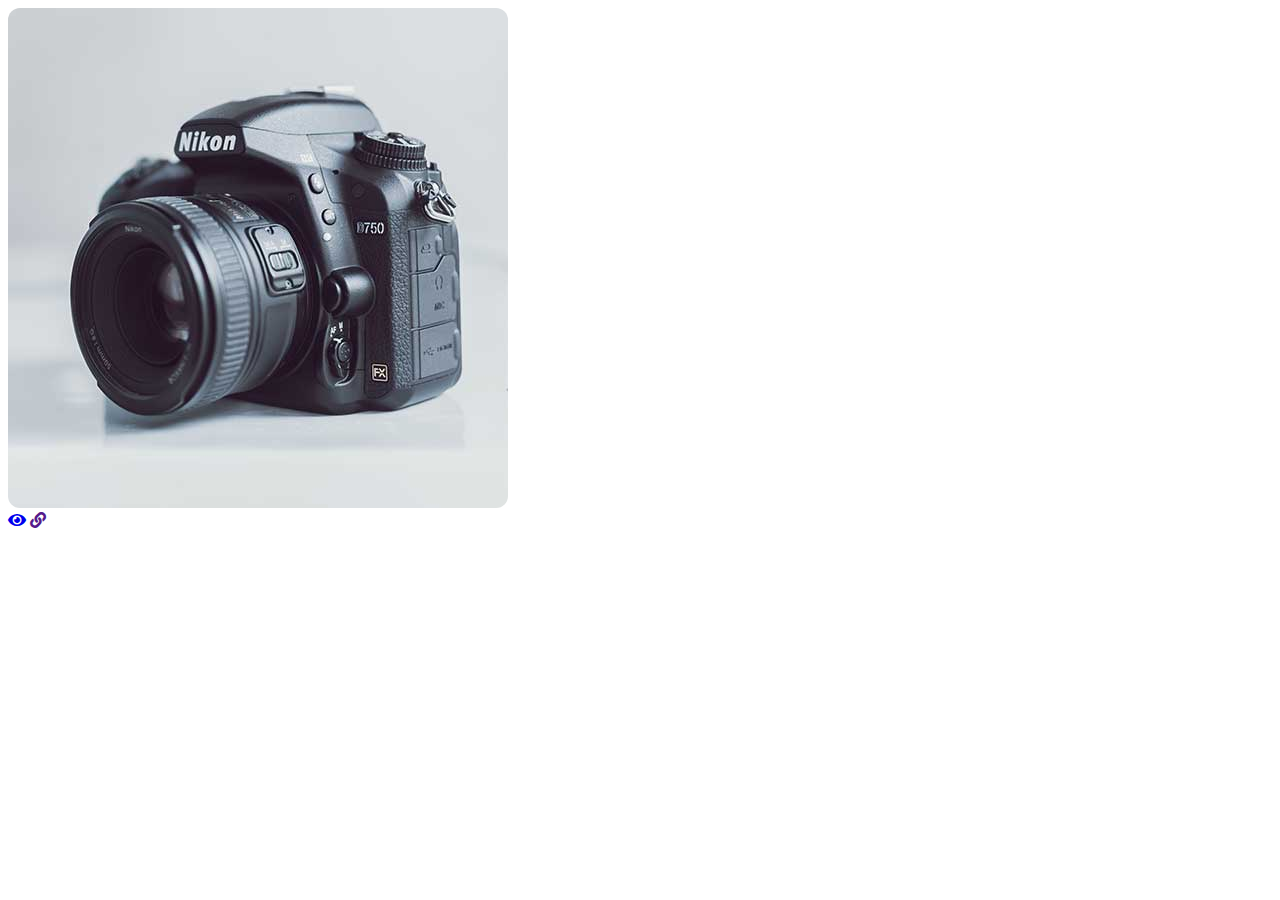
<file: portfolio/testing.html>
<!DOCTYPE html>
<html lang="en">

<head>
    <meta charset="UTF-8">
    <meta http-equiv="X-UA-Compatible" content="IE=edge">
    <meta name="viewport" content="width=device-width, initial-scale=1.0">
    <!-- Bootstrap 5 CSS -->
    <link href="https://cdn.jsdelivr.net/npm/bootstrap@5.0.2/dist/css/bootstrap.min.css" rel="stylesheet"
        integrity="sha384-EVSTQN3/azprG1Anm3QDgpJLIm9Nao0Yz1ztcQTwFspd3yD65VohhpuuCOmLASjC" crossorigin="anonymous">

    <!-- Bootstrap 5 Icons -->
    <link rel="stylesheet" href="https://cdn.jsdelivr.net/npm/bootstrap-icons@1.9.1/font/bootstrap-icons.css">
    <link href="https://cdnjs.cloudflare.com/ajax/libs/font-awesome/5.10.0/css/all.min.css" rel="stylesheet">

    <link rel="stylesheet" href="StylesM.css">
    <link rel="stylesheet" href="testing.css">

    <title>Document</title>
</head>

<body>

    <!-- section 1 -->
    <section class="py-3">
        <div class="container">

            <div class="row justify-content-center ">
               
                <div class="col-lg-4 col-md-6 ">
                    <div class="card  text-white border-0 rounded-5 ">
                        <img src="img/project-4.jpg" class="card-img rounded-5" alt="...">
                        <div class="card-img-overlay  align-items-end p-5 ">
                            <a class="btn btn-outline-warning border-2 mx-1" href="img/project-1.jpg"
                                data-lightbox="portfolio"><i class="fa fa-eye"></i></a>
                            <a class="btn  btn-outline-warning border-2 mx-1" href=""><i class="fa fa-link"></i></a>
                        </div>
                    </div>
                </div>

            </div>

        </div>
    </section>
</body>
<!-- Bootstrap 5 js  -->
<script src="https://cdn.jsdelivr.net/npm/bootstrap@5.0.2/dist/js/bootstrap.bundle.min.js"
    integrity="sha384-MrcW6ZMFYlzcLA8Nl+NtUVF0sA7MsXsP1UyJoMp4YLEuNSfAP+JcXn/tWtIaxVXM"
    crossorigin="anonymous"></script>

</html>
</file>
<file: portfolio/StylesM.css>
/* ==================================================================================================== */
/* =========================================  My BG Colors  =========================================== */
/* ==================================================================================================== */
/* madhawa */

/* Slate */
.bg-slate-50 {
    background-color: #f8fafc !important;
}

.bg-slate-100 {
    background-color: #f1f5f9 !important;
}

.bg-slate-200 {
    background-color: #e2e8f0 !important;
}

.bg-slate-300 {
    background-color: #cbd5e1 !important;
}

.bg-slate-400 {
    background-color: #94a3b8 !important;
}

.bg-slate-500 {
    color: #fff;
    background-color: #64748b !important;
}

.bg-slate-600 {
    color: #fff;
    background-color: #475569 !important;
}

.bg-slate-700 {
    color: #fff;
    background-color: #334155 !important;
}

.bg-slate-800 {
    color: #fff;
    background-color: #1e293b !important;
}

.bg-slate-900 {
    color: #fff;
    background-color: #0f172a !important;
}


/* Gray */
.bg-gray-50 {
    background-color: #f9fafb !important;
}

.bg-gray-100 {
    background-color: #f3f4f6 !important;
}

.bg-gray-200 {
    background-color: #e5e7eb !important;
}

.bg-gray-300 {
    background-color: #d1d5db !important;
}

.bg-gray-400 {
    background-color: #9ca3af !important;
}

.bg-gray-500 {
    color: #fff;
    background-color: #6b7280 !important;
}

.bg-gray-600 {
    color: #fff;
    background-color: #4b5563 !important;
}

.bg-gray-700 {
    color: #fff;
    background-color: #374151 !important;
}

.bg-gray-800 {
    color: #fff;
    background-color: #1f2937 !important;
}

.bg-gray-900 {
    color: #fff;
    background-color: #111827 !important;
}


/* Zinc */
.bg-zinc-50 {
    background-color: #fafafa !important;
}

.bg-zinc-100 {
    background-color: #f4f4f5 !important;
}

.bg-zinc-200 {
    background-color: #e4e4e7 !important;
}

.bg-zinc-300 {
    background-color: #d4d4d8 !important;
}

.bg-zinc-400 {
    background-color: #a1a1aa !important;
}

.bg-zinc-500 {
    color: #fff;
    background-color: #71717a !important;
}

.bg-zinc-600 {
    color: #fff;
    background-color: #52525b !important;
}

.bg-zinc-700 {
    color: #fff;
    background-color: #3f3f46 !important;
}

.bg-zinc-800 {
    color: #fff;
    background-color: #27272a !important;
}

.bg-zinc-900 {
    color: #fff;
    background-color: #18181b !important;
}


/* Neutral */
.bg-neutral-50 {
    background-color: #fafafa !important;
}

.bg-neutral-100 {
    background-color: #f5f5f5 !important;
}

.bg-neutral-200 {
    background-color: #e5e5e5 !important;
}

.bg-neutral-300 {
    background-color: #d4d4d4 !important;
}

.bg-neutral-400 {
    background-color: #a3a3a3 !important;
}

.bg-neutral-500 {
    color: #fff;
    background-color: #737373 !important;
}

.bg-neutral-600 {
    color: #fff;
    background-color: #525252 !important;
}

.bg-neutral-700 {
    color: #fff;
    background-color: #404040 !important;
}

.bg-neutral-800 {
    color: #fff;
    background-color: #262626 !important;
}

.bg-neutral-900 {
    color: #fff;
    background-color: #171717 !important;
}


/* Stone */
.bg-stone-50 {
    background-color: #fafaf9 !important;
}

.bg-stone-100 {
    background-color: #f5f5f4 !important;
}

.bg-stone-200 {
    background-color: #e7e5e4 !important;
}

.bg-stone-300 {
    background-color: #d6d3d1 !important;
}

.bg-stone-400 {
    background-color: #a8a29e !important;
}

.bg-stone-500 {
    color: #fff;
    background-color: #78716c !important;
}

.bg-stone-600 {
    color: #fff;
    background-color: #57534e !important;
}

.bg-stone-700 {
    color: #fff;
    background-color: #44403c !important;
}

.bg-stone-800 {
    color: #fff;
    background-color: #292524 !important;
}

.bg-stone-900 {
    color: #fff;
    background-color: #1c1917 !important;
}


/* Red */
.bg-red-50 {
    background-color: #fef2f2 !important;
}

.bg-red-100 {
    background-color: #fee2e2 !important;
}

.bg-red-200 {
    background-color: #fecaca !important;
}

.bg-red-300 {
    background-color: #fca5a5 !important;
}

.bg-red-400 {
    background-color: #f87171 !important;
}

.bg-red-500 {
    color: #fff;
    background-color: #ef4444 !important;
}

.bg-red-600 {
    color: #fff;
    background-color: #dc2626 !important;
}

.bg-red-700 {
    color: #fff;
    background-color: #b91c1c !important;
}

.bg-red-800 {
    color: #fff;
    background-color: #991b1b !important;
}

.bg-red-900 {
    color: #fff;
    background-color: #7f1d1d !important;
}


/* Orange */
.bg-orange-50 {
    background-color: #fff7ed !important;
}

.bg-orange-100 {
    background-color: #ffedd5 !important;
}

.bg-orange-200 {
    background-color: #fed7aa !important;
}

.bg-orange-300 {
    background-color: #fdba74 !important;
}

.bg-orange-400 {
    background-color: #fb923c !important;
}

.bg-orange-500 {
    color: #fff;
    background-color: #f97316 !important;
}

.bg-orange-600 {
    color: #fff;
    background-color: #ea580c !important;
}

.bg-orange-700 {
    color: #fff;
    background-color: #c2410c !important;
}

.bg-orange-800 {
    color: #fff;
    background-color: #9a3412 !important;
}

.bg-orange-900 {
    color: #fff;
    background-color: #7c2d12 !important;
}


/* Amber */
.bg-amber-50 {
    background-color: #fffbeb !important;
}

.bg-amber-100 {
    background-color: #fef3c7 !important;
}

.bg-amber-200 {
    background-color: #fde68a !important;
}

.bg-amber-300 {
    background-color: #fcd34d !important;
}

.bg-amber-400 {
    background-color: #fbbf24 !important;
}

.bg-amber-500 {
    color: #fff;
    background-color: #f59e0b !important;
}

.bg-amber-600 {
    color: #fff;
    background-color: #d97706 !important;
}

.bg-amber-700 {
    color: #fff;
    background-color: #b45309 !important;
}

.bg-amber-800 {
    color: #fff;
    background-color: #92400e !important;
}

.bg-amber-900 {
    color: #fff;
    background-color: #78350f !important;
}


/* Yellow */
.bg-yellow-50 {
    background-color: #fefce8 !important;
}

.bg-yellow-100 {
    background-color: #fef9c3 !important;
}

.bg-yellow-200 {
    background-color: #fef08a !important;
}

.bg-yellow-300 {
    background-color: #fde047 !important;
}

.bg-yellow-400 {
    background-color: #facc15 !important;
}

.bg-yellow-500 {
    color: #fff;
    background-color: #eab308 !important;
}

.bg-yellow-600 {
    color: #fff;
    background-color: #ca8a04 !important;
}

.bg-yellow-700 {
    color: #fff;
    background-color: #a16207 !important;
}

.bg-yellow-800 {
    color: #fff;
    background-color: #854d0e !important;
}

.bg-yellow-900 {
    color: #fff;
    background-color: #713f12 !important;
}


/* Lime */
.bg-lime-50 {
    background-color: #f7fee7 !important;
}

.bg-lime-100 {
    background-color: #ecfccb !important;
}

.bg-lime-200 {
    background-color: #d9f99d !important;
}

.bg-lime-300 {
    background-color: #bef264 !important;
}

.bg-lime-400 {
    background-color: #a3e635 !important;
}

.bg-lime-500 {
    color: #fff;
    background-color: #84cc16 !important;
}

.bg-lime-600 {
    color: #fff;
    background-color: #65a30d !important;
}

.bg-lime-700 {
    color: #fff;
    background-color: #4d7c0f !important;
}

.bg-lime-800 {
    color: #fff;
    background-color: #3f6212 !important;
}

.bg-lime-900 {
    color: #fff;
    background-color: #365314 !important;
}


/* Green */
.bg-green-50 {
    background-color: #f0fdf4 !important;
}

.bg-green-100 {
    background-color: #dcfce7 !important;
}

.bg-green-200 {
    background-color: #bbf7d0 !important;
}

.bg-green-300 {
    background-color: #86efac !important;
}

.bg-green-400 {
    background-color: #4ade80 !important;
}

.bg-green-500 {
    color: #fff;
    background-color: #22c55e !important;
}

.bg-green-600 {
    color: #fff;
    background-color: #16a34a !important;
}

.bg-green-700 {
    color: #fff;
    background-color: #15803d !important;
}

.bg-green-800 {
    color: #fff;
    background-color: #166534 !important;
}

.bg-green-900 {
    color: #fff;
    background-color: #14532d !important;
}


/* Emerald */
.bg-emerald-50 {
    background-color: #ecfdf5 !important;
}

.bg-emerald-100 {
    background-color: #d1fae5 !important;
}

.bg-emerald-200 {
    background-color: #a7f3d0 !important;
}

.bg-emerald-300 {
    background-color: #6ee7b7 !important;
}

.bg-emerald-400 {
    background-color: #34d399 !important;
}

.bg-emerald-500 {
    color: #fff;
    background-color: #10b981 !important;
}

.bg-emerald-600 {
    color: #fff;
    background-color: #059669 !important;
}

.bg-emerald-700 {
    color: #fff;
    background-color: #047857 !important;
}

.bg-emerald-800 {
    color: #fff;
    background-color: #065f46 !important;
}

.bg-emerald-900 {
    color: #fff;
    background-color: #064e3b !important;
}


/* Teal */
.bg-teal-50 {
    background-color: #f0fdfa !important;
}

.bg-teal-100 {
    background-color: #ccfbf1 !important;
}

.bg-teal-200 {
    background-color: #99f6e4 !important;
}

.bg-teal-300 {
    background-color: #5eead4 !important;
}

.bg-teal-400 {
    background-color: #2dd4bf !important;
}

.bg-teal-500 {
    color: #fff;
    background-color: #14b8a6 !important;
}

.bg-teal-600 {
    color: #fff;
    background-color: #0d9488 !important;
}

.bg-teal-700 {
    color: #fff;
    background-color: #0f766e !important;
}

.bg-teal-800 {
    color: #fff;
    background-color: #115e59 !important;
}

.bg-teal-900 {
    color: #fff;
    background-color: #134e4a !important;
}


/* Cyan */
.bg-cyan-50 {
    background-color: #ecfeff !important;
}

.bg-cyan-100 {
    background-color: #cffafe !important;
}

.bg-cyan-200 {
    background-color: #a5f3fc !important;
}

.bg-cyan-300 {
    background-color: #67e8f9 !important;
}

.bg-cyan-400 {
    background-color: #22d3ee !important;
}

.bg-cyan-500 {
    color: #fff;
    background-color: #06b6d4 !important;
}

.bg-cyan-600 {
    color: #fff;
    background-color: #0891b2 !important;
}

.bg-cyan-700 {
    color: #fff;
    background-color: #0e7490 !important;
}

.bg-cyan-800 {
    color: #fff;
    background-color: #155e75 !important;
}

.bg-cyan-900 {
    color: #fff;
    background-color: #164e63 !important;
}


/* Sky */
.bg-sky-50 {
    background-color: #f0f9ff !important;
}

.bg-sky-100 {
    background-color: #e0f2fe !important;
}

.bg-sky-200 {
    background-color: #bae6fd !important;
}

.bg-sky-300 {
    background-color: #7dd3fc !important;
}

.bg-sky-400 {
    background-color: #38bdf8 !important;
}

.bg-sky-500 {
    color: #fff;
    background-color: #0ea5e9 !important;
}

.bg-sky-600 {
    color: #fff;
    background-color: #0284c7 !important;
}

.bg-sky-700 {
    color: #fff;
    background-color: #0369a1 !important;
}

.bg-sky-800 {
    color: #fff;
    background-color: #075985 !important;
}

.bg-sky-900 {
    color: #fff;
    background-color: #0c4a6e !important;
}


/* Blue */
.bg-blue-50 {
    background-color: #eff6ff !important;
}

.bg-blue-100 {
    background-color: #dbeafe !important;
}

.bg-blue-200 {
    background-color: #bfdbfe !important;
}

.bg-blue-300 {
    background-color: #93c5fd !important;
}

.bg-blue-400 {
    background-color: #60a5fa !important;
}

.bg-blue-500 {
    color: #fff;
    background-color: #3b82f6 !important;
}

.bg-blue-600 {
    color: #fff;
    background-color: #2563eb !important;
}

.bg-blue-700 {
    color: #fff;
    background-color: #1d4ed8 !important;
}

.bg-blue-800 {
    color: #fff;
    background-color: #1e40af !important;
}

.bg-blue-900 {
    color: #fff;
    background-color: #1e3a8a !important;
}


/* Indigo */
.bg-indigo-50 {
    background-color: #eef2ff !important;
}

.bg-indigo-100 {
    background-color: #e0e7ff !important;
}

.bg-indigo-200 {
    background-color: #c7d2fe !important;
}

.bg-indigo-300 {
    background-color: #a5b4fc !important;
}

.bg-indigo-400 {
    background-color: #818cf8 !important;
}

.bg-indigo-500 {
    color: #fff;
    background-color: #6366f1 !important;
}

.bg-indigo-600 {
    color: #fff;
    background-color: #4f46e5 !important;
}

.bg-indigo-700 {
    color: #fff;
    background-color: #4338ca !important;
}

.bg-indigo-800 {
    color: #fff;
    background-color: #3730a3 !important;
}

.bg-indigo-900 {
    color: #fff;
    background-color: #312e81 !important;
}


/* Violet */
.bg-violet-50 {
    background-color: #f5f3ff !important;
}

.bg-violet-100 {
    background-color: #ede9fe !important;
}

.bg-violet-200 {
    background-color: #ddd6fe !important;
}

.bg-violet-300 {
    background-color: #c4b5fd !important;
}

.bg-violet-400 {
    background-color: #a78bfa !important;
}

.bg-violet-500 {
    color: #fff;
    background-color: #8b5cf6 !important;
}

.bg-violet-600 {
    color: #fff;
    background-color: #7c3aed !important;
}

.bg-violet-700 {
    color: #fff;
    background-color: #6d28d9 !important;
}

.bg-violet-800 {
    color: #fff;
    background-color: #5b21b6 !important;
}

.bg-violet-900 {
    color: #fff;
    background-color: #4c1d95 !important;
}


/* Purple */
.bg-purple-50 {
    background-color: #faf5ff !important;
}

.bg-purple-100 {
    background-color: #f3e8ff !important;
}

.bg-purple-200 {
    background-color: #e9d5ff !important;
}

.bg-purple-300 {
    background-color: #d8b4fe !important;
}

.bg-purple-400 {
    background-color: #c084fc !important;
}

.bg-purple-500 {
    color: #fff;
    background-color: #a855f7 !important;
}

.bg-purple-600 {
    color: #fff;
    background-color: #9333ea !important;
}

.bg-purple-700 {
    color: #fff;
    background-color: #7e22ce !important;
}

.bg-purple-800 {
    color: #fff;
    background-color: #6b21a8 !important;
}

.bg-purple-900 {
    color: #fff;
    background-color: #581c87 !important;
}


/* Fuchsia */
.bg-fuchsia-50 {
    background-color: #fdf4ff !important;
}

.bg-fuchsia-100 {
    background-color: #fae8ff !important;
}

.bg-fuchsia-200 {
    background-color: #f5d0fe !important;
}

.bg-fuchsia-300 {
    background-color: #f0abfc !important;
}

.bg-fuchsia-400 {
    background-color: #e879f9 !important;
}

.bg-fuchsia-500 {
    color: #fff;
    background-color: #d946ef !important;
}

.bg-fuchsia-600 {
    color: #fff;
    background-color: #c026d3 !important;
}

.bg-fuchsia-700 {
    color: #fff;
    background-color: #a21caf !important;
}

.bg-fuchsia-800 {
    color: #fff;
    background-color: #86198f !important;
}

.bg-fuchsia-900 {
    color: #fff;
    background-color: #701a75 !important;
}


/* Pink */
.bg-pink-50 {
    background-color: #fdf2f8 !important;
}

.bg-pink-100 {
    background-color: #fce7f3 !important;
}

.bg-pink-200 {
    background-color: #fbcfe8 !important;
}

.bg-pink-300 {
    background-color: #f9a8d4 !important;
}

.bg-pink-400 {
    background-color: #f472b6 !important;
}

.bg-pink-500 {
    color: #fff;
    background-color: #ec4899 !important;
}

.bg-pink-600 {
    color: #fff;
    background-color: #db2777 !important;
}

.bg-pink-700 {
    color: #fff;
    background-color: #be185d !important;
}

.bg-pink-800 {
    color: #fff;
    background-color: #9d174d !important;
}

.bg-pink-900 {
    color: #fff;
    background-color: #831843 !important;
}


/* Rose */
.bg-rose-50 {
    background-color: #fff1f2 !important;
}

.bg-rose-100 {
    background-color: #ffe4e6 !important;
}

.bg-rose-200 {
    background-color: #fecdd3 !important;
}

.bg-rose-300 {
    background-color: #fda4af !important;
}

.bg-rose-400 {
    background-color: #fb7185 !important;
}

.bg-rose-500 {
    color: #fff;
    background-color: #f43f5e !important;
}

.bg-rose-600 {
    color: #fff;
    background-color: #e11d48 !important;
}

.bg-rose-700 {
    color: #fff;
    background-color: #be123c !important;
}

.bg-rose-800 {
    color: #fff;
    background-color: #9f1239 !important;
}

.bg-rose-900 {
    color: #fff;
    background-color: #881337 !important;
}

/* ==================================================================================================== */
/* =====================================  My Text Colors  =========================================== */
/* ==================================================================================================== */

/* Slate */
.text-slate-50 {
    color: #f8fafc !important;
}

.text-slate-100 {
    color: #f1f5f9 !important;
}

.text-slate-200 {
    color: #e2e8f0 !important;
}

.text-slate-300 {
    color: #cbd5e1 !important;
}

.text-slate-400 {
    color: #94a3b8 !important;
}

.text-slate-500 {

    color: #64748b !important;
}

.text-slate-600 {

    color: #475569 !important;
}

.text-slate-700 {

    color: #334155 !important;
}

.text-slate-800 {

    color: #1e293b !important;
}

.text-slate-900 {

    color: #0f172a !important;
}


/* Gray */
.text-gray-50 {
    color: #f9fafb !important;
}

.text-gray-100 {
    color: #f3f4f6 !important;
}

.text-gray-200 {
    color: #e5e7eb !important;
}

.text-gray-300 {
    color: #d1d5db !important;
}

.text-gray-400 {
    color: #9ca3af !important;
}

.text-gray-500 {

    color: #6b7280 !important;
}

.text-gray-600 {

    color: #4b5563 !important;
}

.text-gray-700 {

    color: #374151 !important;
}

.text-gray-800 {

    color: #1f2937 !important;
}

.text-gray-900 {

    color: #111827 !important;
}

/* Red */
.text-red-50 {
    color: #fef2f2 !important;
}

.text-red-100 {
    color: #fee2e2 !important;
}

.text-red-200 {
    color: #fecaca !important;
}

.text-red-300 {
    color: #fca5a5 !important;
}

.text-red-400 {
    color: #f87171 !important;
}

.text-red-500 {

    color: #ef4444 !important;
}

.text-red-600 {

    color: #dc2626 !important;
}

.text-red-700 {

    color: #b91c1c !important;
}

.text-red-800 {

    color: #991b1b !important;
}

.text-red-900 {

    color: #7f1d1d !important;
}


/* Orange */
.text-orange-50 {
    color: #fff7ed !important;
}

.text-orange-100 {
    color: #ffedd5 !important;
}

.text-orange-200 {
    color: #fed7aa !important;
}

.text-orange-300 {
    color: #fdba74 !important;
}

.text-orange-400 {
    color: #fb923c !important;
}

.text-orange-500 {

    color: #f97316 !important;
}

.text-orange-600 {

    color: #ea580c !important;
}

.text-orange-700 {

    color: #c2410c !important;
}

.text-orange-800 {

    color: #9a3412 !important;
}

.text-orange-900 {

    color: #7c2d12 !important;
}


/* Amber */
.text-amber-50 {
    color: #fffbeb !important;
}

.text-amber-100 {
    color: #fef3c7 !important;
}

.text-amber-200 {
    color: #fde68a !important;
}

.text-amber-300 {
    color: #fcd34d !important;
}

.text-amber-400 {
    color: #fbbf24 !important;
}

.text-amber-500 {

    color: #f59e0b !important;
}

.text-amber-600 {

    color: #d97706 !important;
}

.text-amber-700 {

    color: #b45309 !important;
}

.text-amber-800 {

    color: #92400e !important;
}

.text-amber-900 {

    color: #78350f !important;
}


/* Yellow */
.text-yellow-50 {
    color: #fefce8 !important;
}

.text-yellow-100 {
    color: #fef9c3 !important;
}

.text-yellow-200 {
    color: #fef08a !important;
}

.text-yellow-300 {
    color: #fde047 !important;
}

.text-yellow-400 {
    color: #facc15 !important;
}

.text-yellow-500 {

    color: #eab308 !important;
}

.text-yellow-600 {

    color: #ca8a04 !important;
}

.text-yellow-700 {

    color: #a16207 !important;
}

.text-yellow-800 {

    color: #854d0e !important;
}

.text-yellow-900 {

    color: #713f12 !important;
}


/* Lime */
.text-lime-50 {
    color: #f7fee7 !important;
}

.text-lime-100 {
    color: #ecfccb !important;
}

.text-lime-200 {
    color: #d9f99d !important;
}

.text-lime-300 {
    color: #bef264 !important;
}

.text-lime-400 {
    color: #a3e635 !important;
}

.text-lime-500 {

    color: #84cc16 !important;
}

.text-lime-600 {

    color: #65a30d !important;
}

.text-lime-700 {

    color: #4d7c0f !important;
}

.text-lime-800 {

    color: #3f6212 !important;
}

.text-lime-900 {

    color: #365314 !important;
}


/* Green */
.text-green-50 {
    color: #f0fdf4 !important;
}

.text-green-100 {
    color: #dcfce7 !important;
}

.text-green-200 {
    color: #bbf7d0 !important;
}

.text-green-300 {
    color: #86efac !important;
}

.text-green-400 {
    color: #4ade80 !important;
}

.text-green-500 {

    color: #22c55e !important;
}

.text-green-600 {

    color: #16a34a !important;
}

.text-green-700 {

    color: #15803d !important;
}

.text-green-800 {

    color: #166534 !important;
}

.text-green-900 {

    color: #14532d !important;
}


/* Emerald */
.text-emerald-50 {
    color: #ecfdf5 !important;
}

.text-emerald-100 {
    color: #d1fae5 !important;
}

.text-emerald-200 {
    color: #a7f3d0 !important;
}

.text-emerald-300 {
    color: #6ee7b7 !important;
}

.text-emerald-400 {
    color: #34d399 !important;
}

.text-emerald-500 {

    color: #10b981 !important;
}

.text-emerald-600 {

    color: #059669 !important;
}

.text-emerald-700 {

    color: #047857 !important;
}

.text-emerald-800 {

    color: #065f46 !important;
}

.text-emerald-900 {

    color: #064e3b !important;
}


/* Teal */
.text-teal-50 {
    color: #f0fdfa !important;
}

.text-teal-100 {
    color: #ccfbf1 !important;
}

.text-teal-200 {
    color: #99f6e4 !important;
}

.text-teal-300 {
    color: #5eead4 !important;
}

.text-teal-400 {
    color: #2dd4bf !important;
}

.text-teal-500 {

    color: #14b8a6 !important;
}

.text-teal-600 {

    color: #0d9488 !important;
}

.text-teal-700 {

    color: #0f766e !important;
}

.text-teal-800 {

    color: #115e59 !important;
}

.text-teal-900 {

    color: #134e4a !important;
}


/* Cyan */
.text-cyan-50 {
    color: #ecfeff !important;
}

.text-cyan-100 {
    color: #cffafe !important;
}

.text-cyan-200 {
    color: #a5f3fc !important;
}

.text-cyan-300 {
    color: #67e8f9 !important;
}

.text-cyan-400 {
    color: #22d3ee !important;
}

.text-cyan-500 {

    color: #06b6d4 !important;
}

.text-cyan-600 {

    color: #0891b2 !important;
}

.text-cyan-700 {

    color: #0e7490 !important;
}

.text-cyan-800 {

    color: #155e75 !important;
}

.text-cyan-900 {

    color: #164e63 !important;
}


/* Sky */
.text-sky-50 {
    color: #f0f9ff !important;
}

.text-sky-100 {
    color: #e0f2fe !important;
}

.text-sky-200 {
    color: #bae6fd !important;
}

.text-sky-300 {
    color: #7dd3fc !important;
}

.text-sky-400 {
    color: #38bdf8 !important;
}

.text-sky-500 {

    color: #0ea5e9 !important;
}

.text-sky-600 {

    color: #0284c7 !important;
}

.text-sky-700 {

    color: #0369a1 !important;
}

.text-sky-800 {

    color: #075985 !important;
}

.text-sky-900 {

    color: #0c4a6e !important;
}


/* Blue */
.text-blue-50 {
    color: #eff6ff !important;
}

.text-blue-100 {
    color: #dbeafe !important;
}

.text-blue-200 {
    color: #bfdbfe !important;
}

.text-blue-300 {
    color: #93c5fd !important;
}

.text-blue-400 {
    color: #60a5fa !important;
}

.text-blue-500 {

    color: #3b82f6 !important;
}

.text-blue-600 {

    color: #2563eb !important;
}

.text-blue-700 {

    color: #1d4ed8 !important;
}

.text-blue-800 {

    color: #1e40af !important;
}

.text-blue-900 {

    color: #1e3a8a !important;
}


/* Indigo */
.text-indigo-50 {
    color: #eef2ff !important;
}

.text-indigo-100 {
    color: #e0e7ff !important;
}

.text-indigo-200 {
    color: #c7d2fe !important;
}

.text-indigo-300 {
    color: #a5b4fc !important;
}

.text-indigo-400 {
    color: #818cf8 !important;
}

.text-indigo-500 {

    color: #6366f1 !important;
}

.text-indigo-600 {

    color: #4f46e5 !important;
}

.text-indigo-700 {

    color: #4338ca !important;
}

.text-indigo-800 {

    color: #3730a3 !important;
}

.text-indigo-900 {

    color: #312e81 !important;
}


/* Violet */
.text-violet-50 {
    color: #f5f3ff !important;
}

.text-violet-100 {
    color: #ede9fe !important;
}

.text-violet-200 {
    color: #ddd6fe !important;
}

.text-violet-300 {
    color: #c4b5fd !important;
}

.text-violet-400 {
    color: #a78bfa !important;
}

.text-violet-500 {

    color: #8b5cf6 !important;
}

.text-violet-600 {

    color: #7c3aed !important;
}

.text-violet-700 {

    color: #6d28d9 !important;
}

.text-violet-800 {

    color: #5b21b6 !important;
}

.text-violet-900 {

    color: #4c1d95 !important;
}


/* Purple */
.text-purple-50 {
    color: #faf5ff !important;
}

.text-purple-100 {
    color: #f3e8ff !important;
}

.text-purple-200 {
    color: #e9d5ff !important;
}

.text-purple-300 {
    color: #d8b4fe !important;
}

.text-purple-400 {
    color: #c084fc !important;
}

.text-purple-500 {

    color: #a855f7 !important;
}

.text-purple-600 {

    color: #9333ea !important;
}

.text-purple-700 {

    color: #7e22ce !important;
}

.text-purple-800 {

    color: #6b21a8 !important;
}

.text-purple-900 {

    color: #581c87 !important;
}


/* Fuchsia */
.text-fuchsia-50 {
    color: #fdf4ff !important;
}

.text-fuchsia-100 {
    color: #fae8ff !important;
}

.text-fuchsia-200 {
    color: #f5d0fe !important;
}

.text-fuchsia-300 {
    color: #f0abfc !important;
}

.text-fuchsia-400 {
    color: #e879f9 !important;
}

.text-fuchsia-500 {

    color: #d946ef !important;
}

.text-fuchsia-600 {

    color: #c026d3 !important;
}

.text-fuchsia-700 {

    color: #a21caf !important;
}

.text-fuchsia-800 {

    color: #86198f !important;
}

.text-fuchsia-900 {

    color: #701a75 !important;
}


/* Pink */
.text-pink-50 {
    color: #fdf2f8 !important;
}

.text-pink-100 {
    color: #fce7f3 !important;
}

.text-pink-200 {
    color: #fbcfe8 !important;
}

.text-pink-300 {
    color: #f9a8d4 !important;
}

.text-pink-400 {
    color: #f472b6 !important;
}

.text-pink-500 {

    color: #ec4899 !important;
}

.text-pink-600 {

    color: #db2777 !important;
}

.text-pink-700 {

    color: #be185d !important;
}

.text-pink-800 {

    color: #9d174d !important;
}

.text-pink-900 {

    color: #831843 !important;
}


/* Rose */
.text-rose-50 {
    color: #fff1f2 !important;
}

.text-rose-100 {
    color: #ffe4e6 !important;
}

.text-rose-200 {
    color: #fecdd3 !important;
}

.text-rose-300 {
    color: #fda4af !important;
}

.text-rose-400 {
    color: #fb7185 !important;
}

.text-rose-500 {

    color: #f43f5e !important;
}

.text-rose-600 {

    color: #e11d48 !important;
}

.text-rose-700 {

    color: #be123c !important;
}

.text-rose-800 {

    color: #9f1239 !important;
}

.text-rose-900 {

    color: #881337 !important;
}


/* ==================================================================================================== */
/* =====================================  My Border Colors  =========================================== */
/* ==================================================================================================== */


/* Slate */
.border-slate-50 {
    border-color: #f8fafc !important;
}

.border-slate-100 {
    border-color: #f1f5f9 !important;
}

.border-slate-200 {
    border-color: #e2e8f0 !important;
}

.border-slate-300 {
    border-color: #cbd5e1 !important;
}

.border-slate-400 {
    border-color: #94a3b8 !important;
}

.border-slate-500 {

    border-color: #64748b !important;
}

.border-slate-600 {

    border-color: #475569 !important;
}

.border-slate-700 {

    border-color: #334155 !important;
}

.border-slate-800 {

    border-color: #1e293b !important;
}

.border-slate-900 {

    border-color: #0f172a !important;
}


/* Gray */
.border-gray-50 {
    border-color: #f9fafb !important;
}

.border-gray-100 {
    border-color: #f3f4f6 !important;
}

.border-gray-200 {
    border-color: #e5e7eb !important;
}

.border-gray-300 {
    border-color: #d1d5db !important;
}

.border-gray-400 {
    border-color: #9ca3af !important;
}

.border-gray-500 {

    border-color: #6b7280 !important;
}

.border-gray-600 {

    border-color: #4b5563 !important;
}

.border-gray-700 {

    border-color: #374151 !important;
}

.border-gray-800 {

    border-color: #1f2937 !important;
}

.border-gray-900 {

    border-color: #111827 !important;
}


/* Zinc */
.border-zinc-50 {
    border-color: #fafafa !important;
}

.border-zinc-100 {
    border-color: #f4f4f5 !important;
}

.border-zinc-200 {
    border-color: #e4e4e7 !important;
}

.border-zinc-300 {
    border-color: #d4d4d8 !important;
}

.border-zinc-400 {
    border-color: #a1a1aa !important;
}

.border-zinc-500 {

    border-color: #71717a !important;
}

.border-zinc-600 {

    border-color: #52525b !important;
}

.border-zinc-700 {

    border-color: #3f3f46 !important;
}

.border-zinc-800 {

    border-color: #27272a !important;
}

.border-zinc-900 {

    border-color: #18181b !important;
}


/* Neutral */
.border-neutral-50 {
    border-color: #fafafa !important;
}

.border-neutral-100 {
    border-color: #f5f5f5 !important;
}

.border-neutral-200 {
    border-color: #e5e5e5 !important;
}

.border-neutral-300 {
    border-color: #d4d4d4 !important;
}

.border-neutral-400 {
    border-color: #a3a3a3 !important;
}

.border-neutral-500 {

    border-color: #737373 !important;
}

.border-neutral-600 {

    border-color: #525252 !important;
}

.border-neutral-700 {

    border-color: #404040 !important;
}

.border-neutral-800 {

    border-color: #262626 !important;
}

.border-neutral-900 {

    border-color: #171717 !important;
}


/* Stone */
.border-stone-50 {
    border-color: #fafaf9 !important;
}

.border-stone-100 {
    border-color: #f5f5f4 !important;
}

.border-stone-200 {
    border-color: #e7e5e4 !important;
}

.border-stone-300 {
    border-color: #d6d3d1 !important;
}

.border-stone-400 {
    border-color: #a8a29e !important;
}

.border-stone-500 {

    border-color: #78716c !important;
}

.border-stone-600 {

    border-color: #57534e !important;
}

.border-stone-700 {

    border-color: #44403c !important;
}

.border-stone-800 {

    border-color: #292524 !important;
}

.border-stone-900 {

    border-color: #1c1917 !important;
}


/* Red */
.border-red-50 {
    border-color: #fef2f2 !important;
}

.border-red-100 {
    border-color: #fee2e2 !important;
}

.border-red-200 {
    border-color: #fecaca !important;
}

.border-red-300 {
    border-color: #fca5a5 !important;
}

.border-red-400 {
    border-color: #f87171 !important;
}

.border-red-500 {

    border-color: #ef4444 !important;
}

.border-red-600 {

    border-color: #dc2626 !important;
}

.border-red-700 {

    border-color: #b91c1c !important;
}

.border-red-800 {

    border-color: #991b1b !important;
}

.border-red-900 {

    border-color: #7f1d1d !important;
}


/* Orange */
.border-orange-50 {
    border-color: #fff7ed !important;
}

.border-orange-100 {
    border-color: #ffedd5 !important;
}

.border-orange-200 {
    border-color: #fed7aa !important;
}

.border-orange-300 {
    border-color: #fdba74 !important;
}

.border-orange-400 {
    border-color: #fb923c !important;
}

.border-orange-500 {

    border-color: #f97316 !important;
}

.border-orange-600 {

    border-color: #ea580c !important;
}

.border-orange-700 {

    border-color: #c2410c !important;
}

.border-orange-800 {

    border-color: #9a3412 !important;
}

.border-orange-900 {

    border-color: #7c2d12 !important;
}


/* Amber */
.border-amber-50 {
    border-color: #fffbeb !important;
}

.border-amber-100 {
    border-color: #fef3c7 !important;
}

.border-amber-200 {
    border-color: #fde68a !important;
}

.border-amber-300 {
    border-color: #fcd34d !important;
}

.border-amber-400 {
    border-color: #fbbf24 !important;
}

.border-amber-500 {

    border-color: #f59e0b !important;
}

.border-amber-600 {

    border-color: #d97706 !important;
}

.border-amber-700 {

    border-color: #b45309 !important;
}

.border-amber-800 {

    border-color: #92400e !important;
}

.border-amber-900 {

    border-color: #78350f !important;
}


/* Yellow */
.border-yellow-50 {
    border-color: #fefce8 !important;
}

.border-yellow-100 {
    border-color: #fef9c3 !important;
}

.border-yellow-200 {
    border-color: #fef08a !important;
}

.border-yellow-300 {
    border-color: #fde047 !important;
}

.border-yellow-400 {
    border-color: #facc15 !important;
}

.border-yellow-500 {

    border-color: #eab308 !important;
}

.border-yellow-600 {

    border-color: #ca8a04 !important;
}

.border-yellow-700 {

    border-color: #a16207 !important;
}

.border-yellow-800 {

    border-color: #854d0e !important;
}

.border-yellow-900 {

    border-color: #713f12 !important;
}


/* Lime */
.border-lime-50 {
    border-color: #f7fee7 !important;
}

.border-lime-100 {
    border-color: #ecfccb !important;
}

.border-lime-200 {
    border-color: #d9f99d !important;
}

.border-lime-300 {
    border-color: #bef264 !important;
}

.border-lime-400 {
    border-color: #a3e635 !important;
}

.border-lime-500 {

    border-color: #84cc16 !important;
}

.border-lime-600 {

    border-color: #65a30d !important;
}

.border-lime-700 {

    border-color: #4d7c0f !important;
}

.border-lime-800 {

    border-color: #3f6212 !important;
}

.border-lime-900 {

    border-color: #365314 !important;
}


/* Green */
.border-green-50 {
    border-color: #f0fdf4 !important;
}

.border-green-100 {
    border-color: #dcfce7 !important;
}

.border-green-200 {
    border-color: #bbf7d0 !important;
}

.border-green-300 {
    border-color: #86efac !important;
}

.border-green-400 {
    border-color: #4ade80 !important;
}

.border-green-500 {

    border-color: #22c55e !important;
}

.border-green-600 {

    border-color: #16a34a !important;
}

.border-green-700 {

    border-color: #15803d !important;
}

.border-green-800 {

    border-color: #166534 !important;
}

.border-green-900 {

    border-color: #14532d !important;
}


/* Emerald */
.border-emerald-50 {
    border-color: #ecfdf5 !important;
}

.border-emerald-100 {
    border-color: #d1fae5 !important;
}

.border-emerald-200 {
    border-color: #a7f3d0 !important;
}

.border-emerald-300 {
    border-color: #6ee7b7 !important;
}

.border-emerald-400 {
    border-color: #34d399 !important;
}

.border-emerald-500 {

    border-color: #10b981 !important;
}

.border-emerald-600 {

    border-color: #059669 !important;
}

.border-emerald-700 {

    border-color: #047857 !important;
}

.border-emerald-800 {

    border-color: #065f46 !important;
}

.border-emerald-900 {

    border-color: #064e3b !important;
}


/* Teal */
.border-teal-50 {
    border-color: #f0fdfa !important;
}

.border-teal-100 {
    border-color: #ccfbf1 !important;
}

.border-teal-200 {
    border-color: #99f6e4 !important;
}

.border-teal-300 {
    border-color: #5eead4 !important;
}

.border-teal-400 {
    border-color: #2dd4bf !important;
}

.border-teal-500 {

    border-color: #14b8a6 !important;
}

.border-teal-600 {

    border-color: #0d9488 !important;
}

.border-teal-700 {

    border-color: #0f766e !important;
}

.border-teal-800 {

    border-color: #115e59 !important;
}

.border-teal-900 {

    border-color: #134e4a !important;
}


/* Cyan */
.border-cyan-50 {
    border-color: #ecfeff !important;
}

.border-cyan-100 {
    border-color: #cffafe !important;
}

.border-cyan-200 {
    border-color: #a5f3fc !important;
}

.border-cyan-300 {
    border-color: #67e8f9 !important;
}

.border-cyan-400 {
    border-color: #22d3ee !important;
}

.border-cyan-500 {

    border-color: #06b6d4 !important;
}

.border-cyan-600 {

    border-color: #0891b2 !important;
}

.border-cyan-700 {

    border-color: #0e7490 !important;
}

.border-cyan-800 {

    border-color: #155e75 !important;
}

.border-cyan-900 {

    border-color: #164e63 !important;
}


/* Sky */
.border-sky-50 {
    border-color: #f0f9ff !important;
}

.border-sky-100 {
    border-color: #e0f2fe !important;
}

.border-sky-200 {
    border-color: #bae6fd !important;
}

.border-sky-300 {
    border-color: #7dd3fc !important;
}

.border-sky-400 {
    border-color: #38bdf8 !important;
}

.border-sky-500 {

    border-color: #0ea5e9 !important;
}

.border-sky-600 {

    border-color: #0284c7 !important;
}

.border-sky-700 {

    border-color: #0369a1 !important;
}

.border-sky-800 {

    border-color: #075985 !important;
}

.border-sky-900 {

    border-color: #0c4a6e !important;
}


/* Blue */
.border-blue-50 {
    border-color: #eff6ff !important;
}

.border-blue-100 {
    border-color: #dbeafe !important;
}

.border-blue-200 {
    border-color: #bfdbfe !important;
}

.border-blue-300 {
    border-color: #93c5fd !important;
}

.border-blue-400 {
    border-color: #60a5fa !important;
}

.border-blue-500 {

    border-color: #3b82f6 !important;
}

.border-blue-600 {

    border-color: #2563eb !important;
}

.border-blue-700 {

    border-color: #1d4ed8 !important;
}

.border-blue-800 {

    border-color: #1e40af !important;
}

.border-blue-900 {

    border-color: #1e3a8a !important;
}


/* Indigo */
.border-indigo-50 {
    border-color: #eef2ff !important;
}

.border-indigo-100 {
    border-color: #e0e7ff !important;
}

.border-indigo-200 {
    border-color: #c7d2fe !important;
}

.border-indigo-300 {
    border-color: #a5b4fc !important;
}

.border-indigo-400 {
    border-color: #818cf8 !important;
}

.border-indigo-500 {

    border-color: #6366f1 !important;
}

.border-indigo-600 {

    border-color: #4f46e5 !important;
}

.border-indigo-700 {

    border-color: #4338ca !important;
}

.border-indigo-800 {

    border-color: #3730a3 !important;
}

.border-indigo-900 {

    border-color: #312e81 !important;
}


/* Violet */
.border-violet-50 {
    border-color: #f5f3ff !important;
}

.border-violet-100 {
    border-color: #ede9fe !important;
}

.border-violet-200 {
    border-color: #ddd6fe !important;
}

.border-violet-300 {
    border-color: #c4b5fd !important;
}

.border-violet-400 {
    border-color: #a78bfa !important;
}

.border-violet-500 {

    border-color: #8b5cf6 !important;
}

.border-violet-600 {

    border-color: #7c3aed !important;
}

.border-violet-700 {

    border-color: #6d28d9 !important;
}

.border-violet-800 {

    border-color: #5b21b6 !important;
}

.border-violet-900 {

    border-color: #4c1d95 !important;
}


/* Purple */
.border-purple-50 {
    border-color: #faf5ff !important;
}

.border-purple-100 {
    border-color: #f3e8ff !important;
}

.border-purple-200 {
    border-color: #e9d5ff !important;
}

.border-purple-300 {
    border-color: #d8b4fe !important;
}

.border-purple-400 {
    border-color: #c084fc !important;
}

.border-purple-500 {

    border-color: #a855f7 !important;
}

.border-purple-600 {

    border-color: #9333ea !important;
}

.border-purple-700 {

    border-color: #7e22ce !important;
}

.border-purple-800 {

    border-color: #6b21a8 !important;
}

.border-purple-900 {

    border-color: #581c87 !important;
}


/* Fuchsia */
.border-fuchsia-50 {
    border-color: #fdf4ff !important;
}

.border-fuchsia-100 {
    border-color: #fae8ff !important;
}

.border-fuchsia-200 {
    border-color: #f5d0fe !important;
}

.border-fuchsia-300 {
    border-color: #f0abfc !important;
}

.border-fuchsia-400 {
    border-color: #e879f9 !important;
}

.border-fuchsia-500 {

    border-color: #d946ef !important;
}

.border-fuchsia-600 {

    border-color: #c026d3 !important;
}

.border-fuchsia-700 {

    border-color: #a21caf !important;
}

.border-fuchsia-800 {

    border-color: #86198f !important;
}

.border-fuchsia-900 {

    border-color: #701a75 !important;
}


/* Pink */
.border-pink-50 {
    border-color: #fdf2f8 !important;
}

.border-pink-100 {
    border-color: #fce7f3 !important;
}

.border-pink-200 {
    border-color: #fbcfe8 !important;
}

.border-pink-300 {
    border-color: #f9a8d4 !important;
}

.border-pink-400 {
    border-color: #f472b6 !important;
}

.border-pink-500 {

    border-color: #ec4899 !important;
}

.border-pink-600 {

    border-color: #db2777 !important;
}

.border-pink-700 {

    border-color: #be185d !important;
}

.border-pink-800 {

    border-color: #9d174d !important;
}

.border-pink-900 {

    border-color: #831843 !important;
}


/* Rose */
.border-rose-50 {
    border-color: #fff1f2 !important;
}

.border-rose-100 {
    border-color: #ffe4e6 !important;
}

.border-rose-200 {
    border-color: #fecdd3 !important;
}

.border-rose-300 {
    border-color: #fda4af !important;
}

.border-rose-400 {
    border-color: #fb7185 !important;
}

.border-rose-500 {

    border-color: #f43f5e !important;
}

.border-rose-600 {

    border-color: #e11d48 !important;
}

.border-rose-700 {

    border-color: #be123c !important;
}

.border-rose-800 {

    border-color: #9f1239 !important;
}

.border-rose-900 {

    border-color: #881337 !important;
}


/* ==================================================================================================== */
/* =========================================  My Border Radius  =========================================== */
/* ==================================================================================================== */
/* madhawa */


.rounded-4 {
    border-radius: 0.5rem !important;
}

.rounded-5 {
    border-radius: 0.75rem !important;
}

.rounded-6 {
    border-radius: 1rem !important;
}

.rounded-7 {
    border-radius: 1.25rem !important;
}

.rounded-8 {
    border-radius: 1.5rem !important;
}

.rounded-9 {
    border-radius: 1.75rem !important;
}

.rounded-10 {
    border-radius: 2rem !important;
}



/* ==================================================================================================== */
/* =========================================  My Animations  =========================================== */
/* ==================================================================================================== */


/* ====================== fadeInUp ======================= */
.fadeInUp {
    opacity: 0;
    transform: translateY(5rem);
    animation: fadeInUp 2s ease forwards;
}

@keyframes fadeInUp {
    to {
        opacity: 1;
        transform: translateY(0);
    }
}

/* ====================== fadeSide ======================= */

.fadeSide {
    opacity: 0;
    transform: translateX(5rem);
    animation: fadeInUp 2s ease forwards;
}

@keyframes fadeSide {
    to {
        opacity: 1;
        transform: translateX(0);
    }
}

/* ====================== color ======================= */

.title-color {
    animation: color-animation 4s linear infinite;
    font-family: "Montserrat", sans-serif;
    font-weight: 800;
    font-size: 8.5vw;
    text-transform: uppercase;
}

@keyframes color-animation {
    0% {
        color: #3D8DAE;
    }

    32% {
        color: #DBAD4A;
    }

    33% {
        color: #3D8DAE;
    }

    65% {
        color: #3D8DAE;
    }

    66% {
        color: #3D8DAE;
    }

    99% {
        color: #3D8DAE;
    }

    100% {
        color: #E4A9A8;
    }
}


/* ====================== Here are just some visual styles ======================= */

.ScaleUp {
    max-width: 40ch;
    transform: scale(0.94);
    animation: scale 3s forwards cubic-bezier(0.5, 1, 0.89, 1);
}

@keyframes scale {
    100% {
        transform: scale(1);
    }
}


/* ====================== type writer ======================= */

.typewriter {
    color: #000;
    overflow: hidden;
    /* Ensures the content is not revealed until the animation */
    border-right: .15em solid orange;
    /* The typwriter cursor */
    white-space: nowrap;
    /* Keeps the content on a single line */
    letter-spacing: .1em;
    /* Adjust as needed */
    animation:
        typing 5s steps(50, end),
        blink-caret .5s step-end infinite;
    ;
}

/* The typing effect */
@keyframes typing {
    from {
        width: 0
    }

    to {
        width: 100%
    }
}

/* The typewriter cursor effect */
@keyframes blink-caret {

    from,
    to {
        border-color: transparent
    }

    50% {
        border-color: orange;
    }
}

/* ====================== type writer 2======================= */

.typewriter2 {

    white-space: nowrap;
    overflow: hidden;
    transform: translateY(-50%);
    animation: typewriter 5s steps(44) 1s 1 normal both,
        blinkTextCursor 500ms steps(44) infinite normal;
}

@keyframes typewriter {
    from {
        width: 0;
    }

    to {
        width: 24em;
    }
}

@keyframes blinkTextCursor {
    from {
        border-right-color: rgba(255, 255, 255, .75);
    }

    to {
        border-right-color: transparent;
    }
}

/* ==================================================================================================== */
/* =========================================  My Custom Form  =========================================== */
/* ==================================================================================================== */
/* madhawa */


/* move-dive/move-input/move-label placeholder eka aniwaryai */

.move-div {
    position: relative;
    height: 45px;
    margin-bottom: 2rem;
}

.move-input {
    height: 100%;
    padding: 1rem;
}

.move-label {
    position: absolute;
    left: 1rem;
    top: 0.8rem;
    padding: 0 .5rem;
    background-color: #fff;
    color: #80868B;
    font-size: 1rem;
    transition: .5s;
}

/*Input focus move up label*/
.move-input:focus+.move-label {
    top: -.8rem;
    left: 1rem;
    color: #1A73E8;
    font-size: 0.8rem;
    font-weight: 500;
    z-index: 1;
}

/*Input focus sticky top label*/
.move-input:not(:placeholder-shown).move-input:not(:focus)+.move-label {
    top: -.5rem;
    left: .8rem;
    font-size: .75rem;
    font-weight: 500;
    z-index: 10;
}


/* ================= pulse ======================== */
.pulse {
    width: 5em;
    height: 5em;
    position: relative;
    transition: transform ease-in-out 150ms;
}

.pulse::before,
.pulse::after {
    opacity: 0;
    content: "";
    position: absolute;
    top: 0;
    bottom: 0;
    right: 0;
    left: 0;
    border-radius: 50%;
}

.pulse::before {
    content: "\f04b";
    font-family: "Font Awesome 5 Free";
    font-weight: 900;
    font-size: 2em;
    background: purple;
    display: grid;
    place-items: center;
    z-index: 10;
    transition: opacity 75ms linear, background-color 100ms linear;
}


.pulse:after {
    background: purple;
    z-index: 1;
    animation: pulse 1250ms infinite;
}

/*   
  .pulse:hover::after {
    background: #f00;
    z-index: 1;
    animation: pulse 1250ms infinite;
  } */

@keyframes pulse {
    0% {
        transform: scale(0.95);
        opacity: 0.75;
    }

    100% {
        transform: scale(1.35);
        opacity: 0;
    }
}


/* ==================================================================================================== */
/* =========================================  My Up btn  =========================================== */
/* ==================================================================================================== */
/* madhawa */

#upBtn {
    display: none;
    /* Hidden by default */
    position: fixed;
    /* Fixed/sticky position */
    bottom: 20px;
    /* Place the button at the bottom of the page */
    right: 20px;
    /* Place the button 30px from the right */
    z-index: 99;
    /* Make sure it does not overlap */
    border: none;
    /* Remove borders */
    outline: none;
    /* Remove outline */
    cursor: pointer;
    /* Add a mouse pointer on hover */
    padding: 10px;
    /* Some padding */
    border-radius: 20%;
    /* Rounded corners */
    font-size: 18px;
    /* Increase font size */
    width: 50px;
    height: 50px;
}

#upBtn:hover {
    background-color: rgb(172, 172, 172);
    /* Add a dark-grey background on hover */
}
</file>
<file: portfolio/testing.css>
.pro-text {
    display: none;
    transition: 5s;
}

.Projects:hover .pro-text {
    display: flex;
    background-color: rgba(129, 5, 179, 0.801);
    
}

/*** Team ***/
.team-item img {
    transition: .5s;
}

.team-item:hover img {
    opacity: .7;
}

.team-item .team-text {
    position: absolute;
    left: 0;
    right: 60px;
    bottom: 30px;
    display: flex;
    align-items: center;
    justify-content: space-between;
    opacity: 0;
    transition: .5s;
}

.team-item:hover .team-text {
    right: 30px;
    opacity: 1;
}

.team-item .team-text div {
    transition: .5s;
}

.team-item:hover .team-text div {
    margin-left: 30px;
}
</file>
